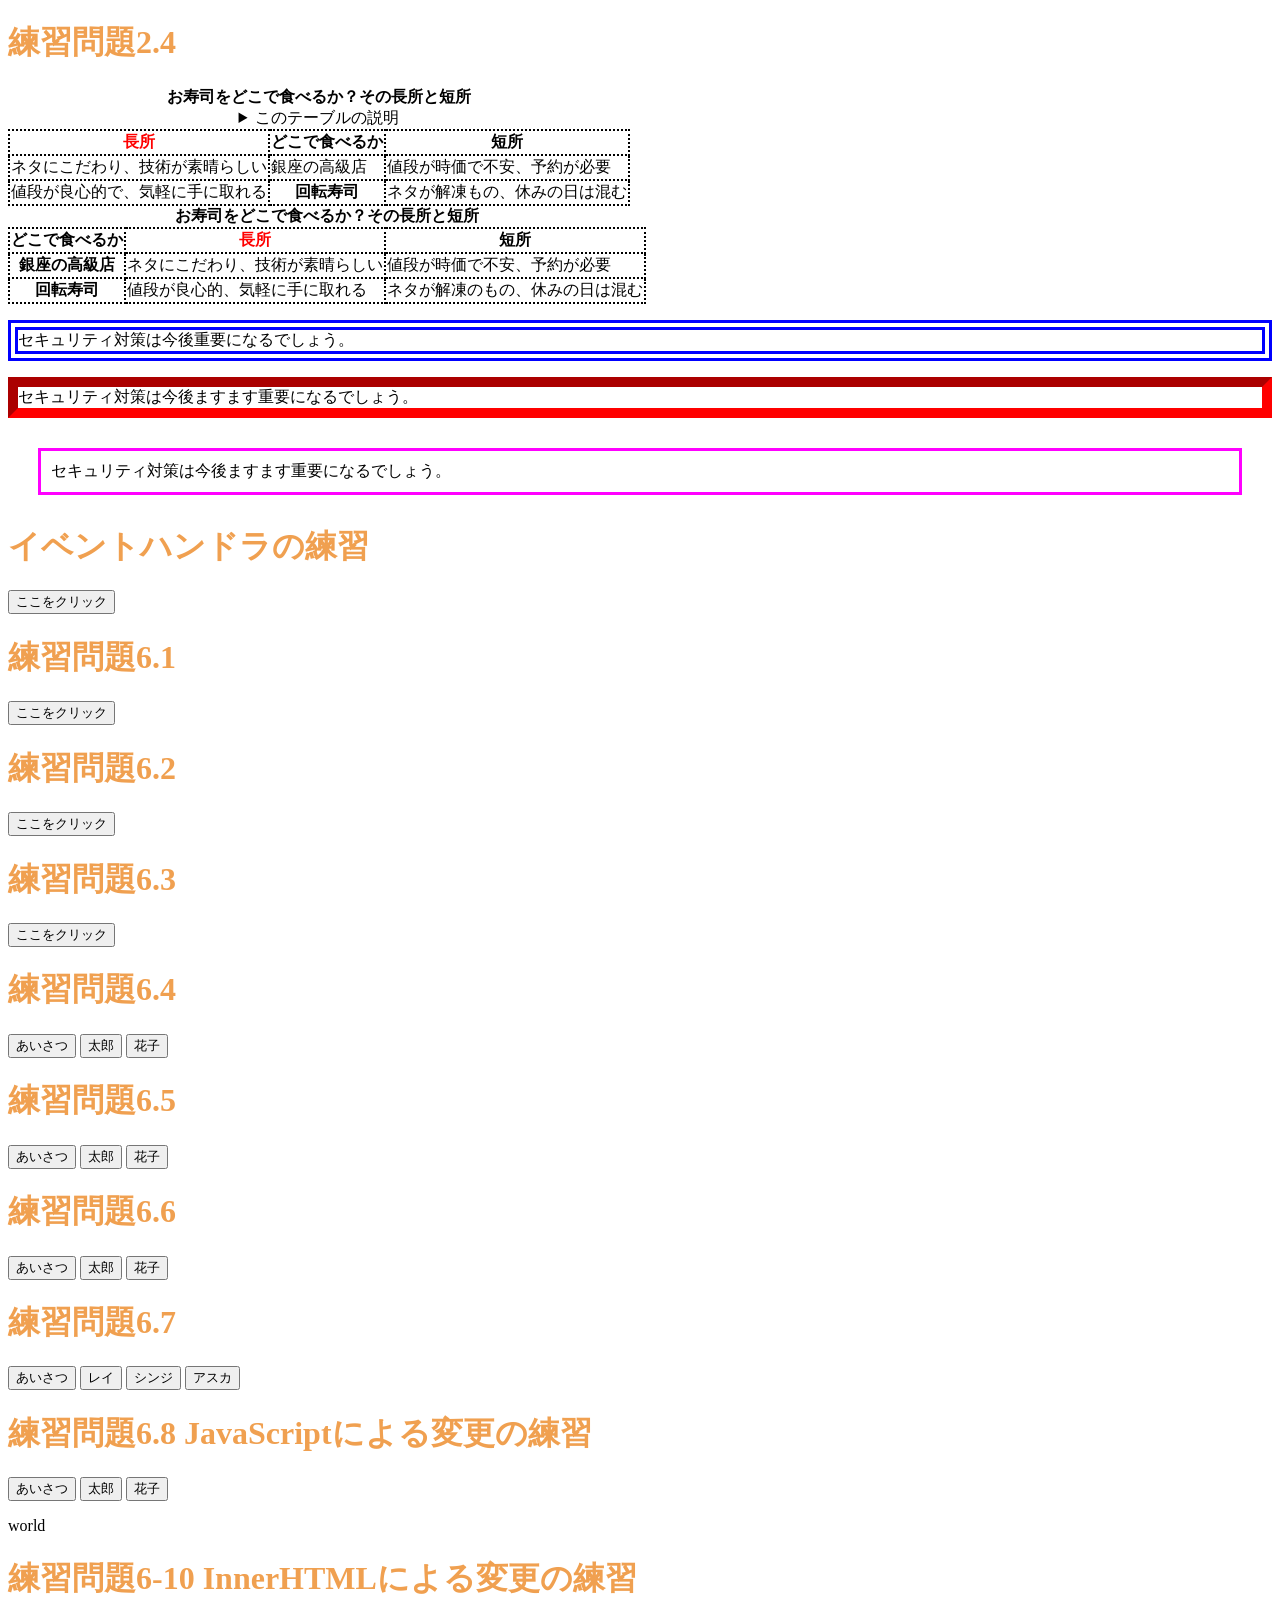
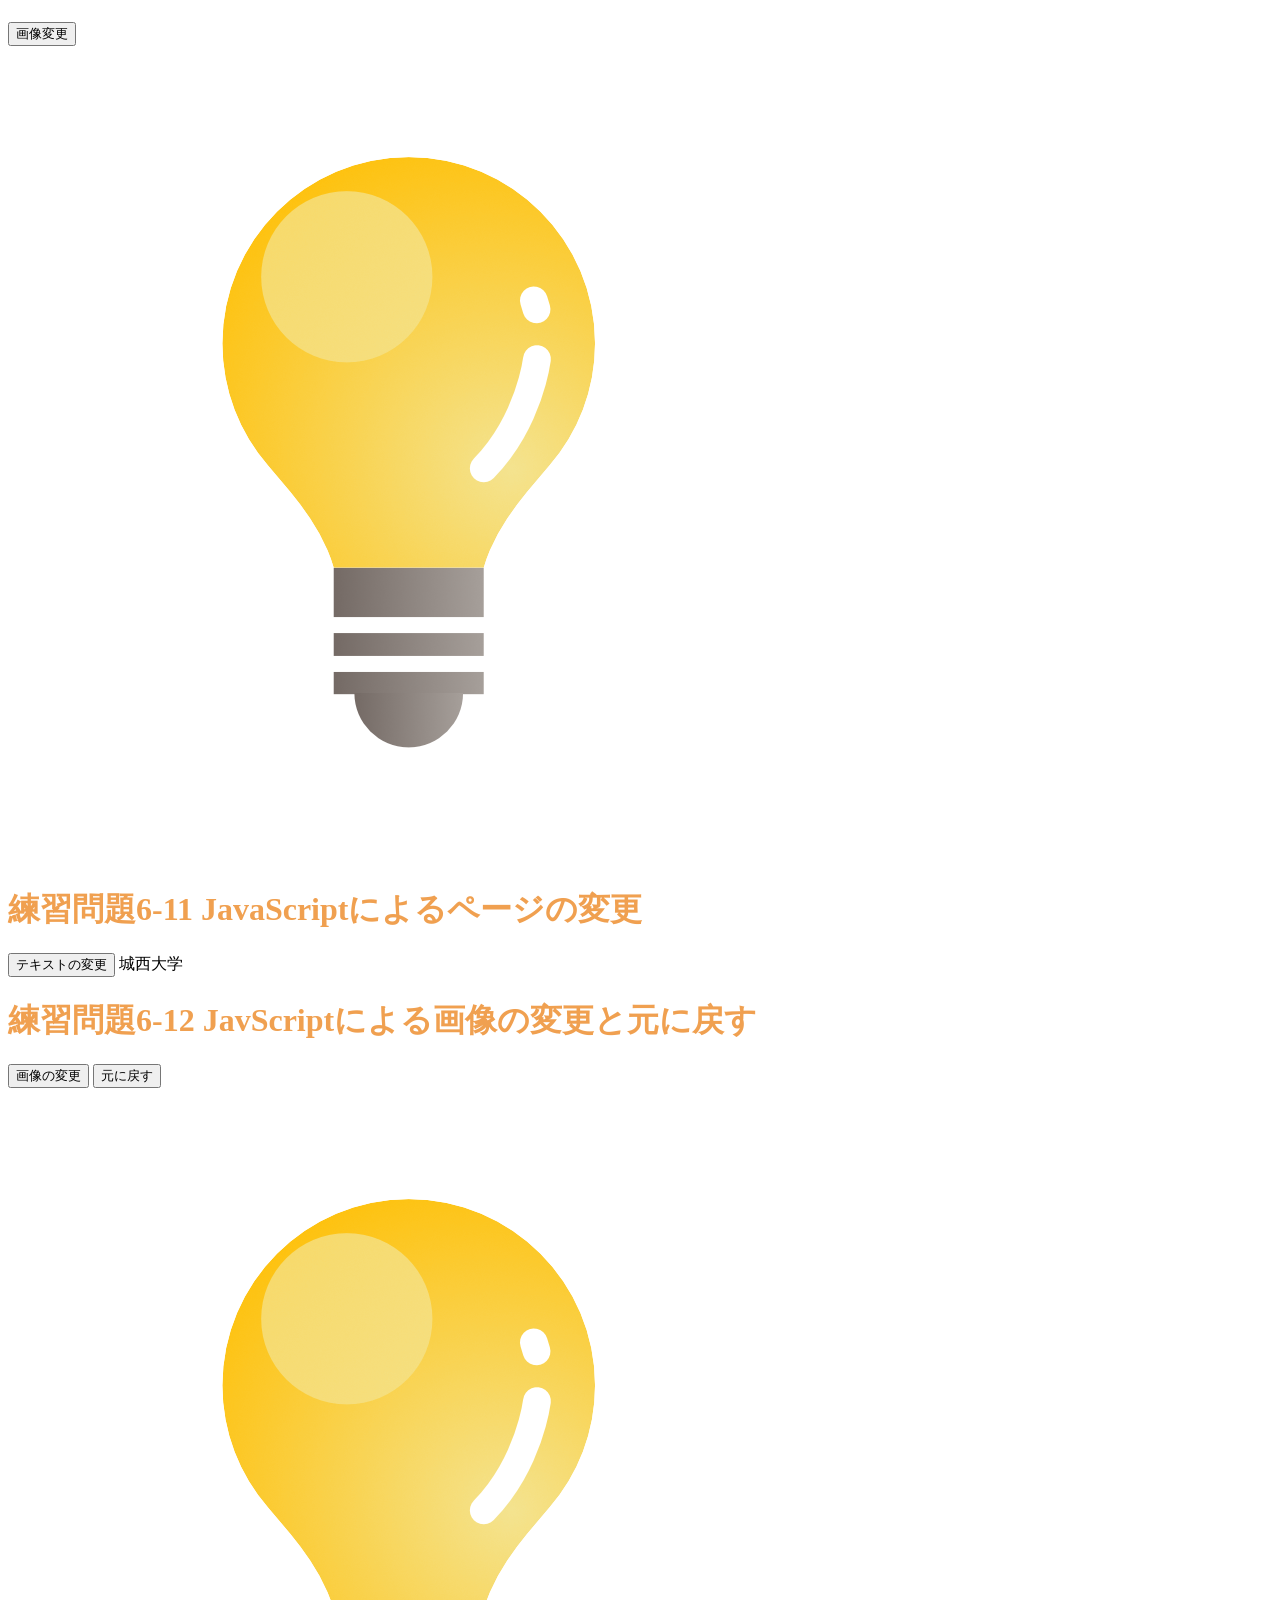
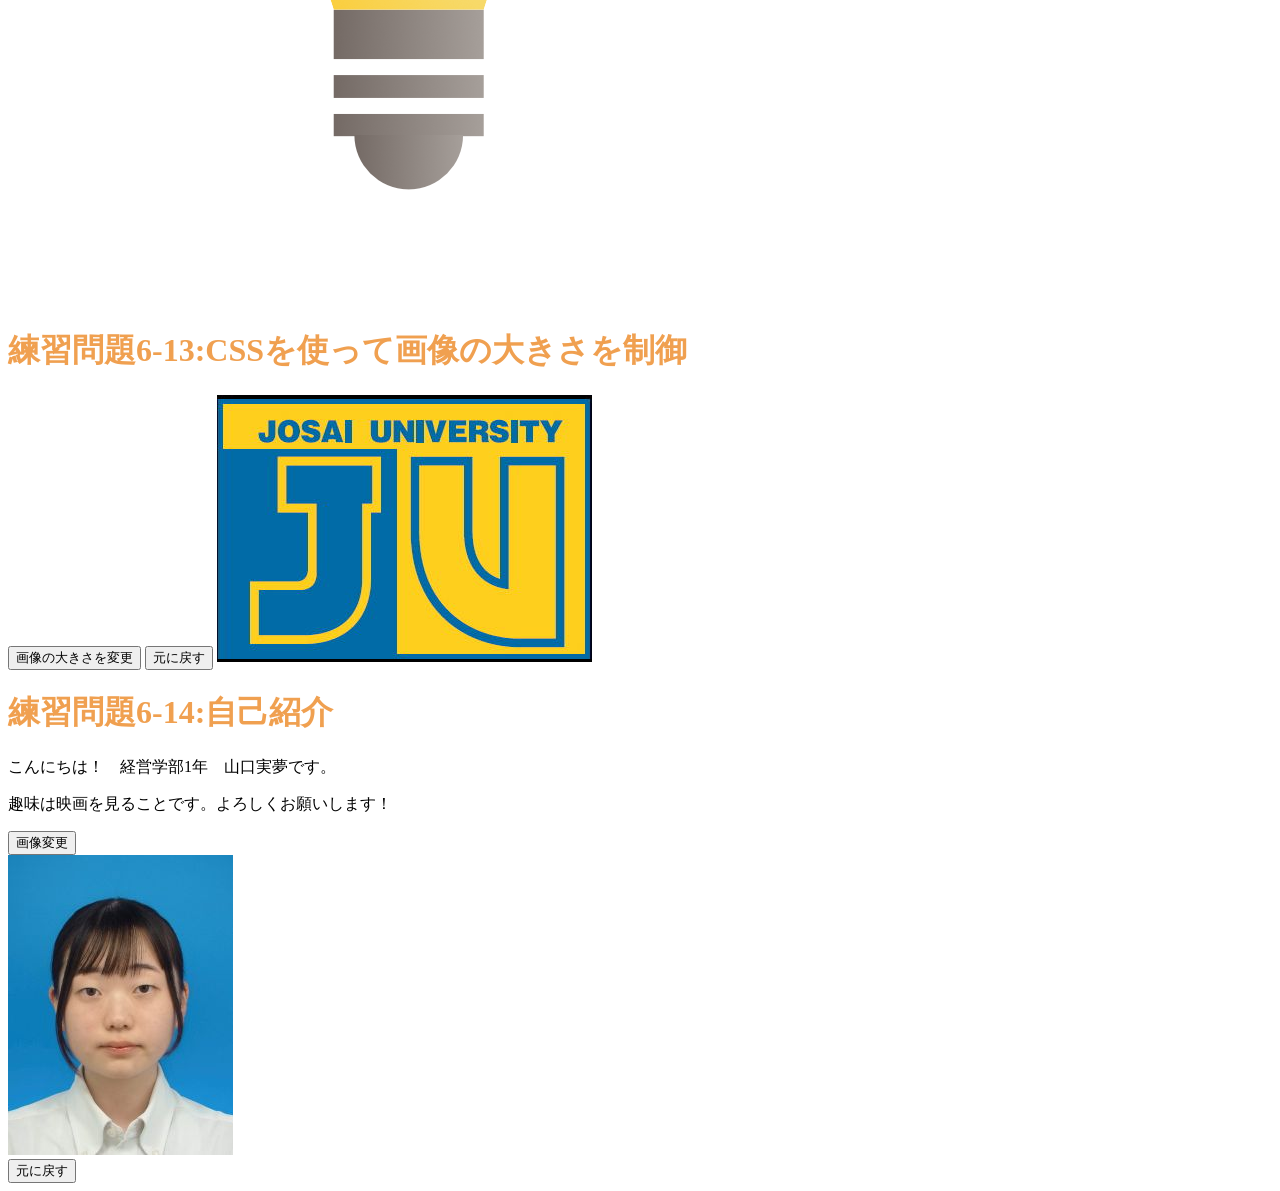
<file: index.html>
<!DOCTYPE html>
<html lang="ja">
<head>
<meta charset="UTF-8">
    <title>Web開発の練習2025秋季</title>
    <link rel="stylesheet" href="mystyle.css"><!--この行を追加-->
    <script src="myjs.js"></script><!--この行を追加-->

<script src="ex6-1.js"></script>
<script src="ex6-3.js"></script>
<script src="ex6-4.js"></script>
<script src="ex6-5.js"></script>
<script src="ex6-6.js"></script>
<script src="ex6-7.js"></script>
<script src="ex6-8.js"></script>
<script src="ex6-10.js"></script>
<script src="ex6-11.js"></script>
<script src="ex6-12.js"></script>
<script src="ex6-13.js"></script>
<script src="ex6-14.js"></script>


 <link rel="stylesheet" href="imagechange.css">
    
</head>
<body>



<h1>練習問題2.4</h1>

<table border="1">

    <caption>
        <strong>お寿司をどこで食べるか？その長所と短所</strong>
        <details>
        <summary>このテーブルの説明</summary>    
        <p>以下のテーブルでは、２番目のカラムに寿司店のタイプが入れられています。その左側にそのようなタイプのお店でお寿司を食べる場合の
        長所が、右側に短所が入れられています。</p>    
     </details>
    </caption>
    <thead>
    <tr><th class="important">長所</th><th>どこで食べるか</th><th>短所</th></tr>  
    </thead>
    <tbody>
    <tr><td>ネタにこだわり、技術が素晴らしい</td><td>銀座の高級店</td>
    <td>値段が時価で不安、予約が必要</td></tr>    
    <tr><td>値段が良心的で、気軽に手に取れる</td><th>回転寿司</th>
    <td>ネタが解凍もの、休みの日は混む</td></tr>
    </tbody>
</table>
<table>
<caption>
<strong>お寿司をどこで食べるか？その長所と短所</strong>
</caption>
<thead>
<tr><th>どこで食べるか</th><th class="important">長所</th><th>短所</th></tr>
</thead>
<tbody>
<tr><th>銀座の高級店</th><td>ネタにこだわり、技術が素晴らしい</td><td>値段が時価で不安、予約が必要</td></tr>
<tr><th>回転寿司</th><td>値段が良心的、気軽に手に取れる</td>
<td>ネタが解凍のもの、休みの日は混む</td></tr>    
</tbody>
</table>

<p class="sample1">セキュリティ対策は今後重要になるでしょう。</p>
<p class="sample2">セキュリティ対策は今後ますます重要になるでしょう。</p>
<p class="sample3">セキュリティ対策は今後ますます重要になるでしょう。</p>

<h1>イベントハンドラの練習</h1>

<input type="button" value="ここをクリック"
    onclick="alert('Hellow,Miyu!');">

<!--
<h1>イベントハンドラの練習</h1>
<input type="button" value="ここをクリック" onclick="alert('Hello,Miyu!');">
-->

<h1>練習問題6.1</h1>

<input type="button" value="ここをクリック" 
    onclick="sayhello61();">

<h1>練習問題6.2</h1>

<input type="button" value="ここをクリック" 
    onclick="sayhello61();sayhello61();">

<h1>練習問題6.3</h1>

<input type="button" value="ここをクリック"
    onclick="saygoodbye();">


<h1>練習問題6.4</h1>

<input type="button" value="あいさつ" onclick="sayhello64();">
<input type="button" value="太郎" onclick="taro64();">
<input type="button" value="花子" onclick="hanako64();">

<h1>練習問題6.5</h1>

<input type="button" value="あいさつ"
        onclick="sayhello65();">

<input type="button" value="太郎"
        onclick="taro65();">

<input type="button" value="花子"
        onclick="hanako65();">

<h1>練習問題6.6</h1>

<input type="button" value="あいさつ" onclick="sayhello66();">
<input type="button" value="太郎" onclick="someone66('太郎');">
<input type="button" value="花子" onclick="someone66('花子');">

<h1>練習問題6.7</h1>
<input type="button" value="あいさつ" onclick="sayhello67();">
<input type="button" value="レイ" onclick="someone67('レイ');">
<input type="button" value="シンジ" onclick="someone67('シンジ');">
<input type="button" value="アスカ" onclick="someone67('アスカ');">

<h1>練習問題6.8 JavaScriptによる変更の練習</h1>

<input type ="button" value="あいさつ" onclick="sayhello68();">
<input type ="button" value="太郎" onclick="taro68();">
<input type ="button" value="花子" onclick="hanako68();">

<p id="who68">world</p>



<h1>練習問題6-10 InnerHTMLによる変更の練習</h1>

<input type="button" value="画像変更" onclick="gazo610();">
<p id="who610">
<img src="./image/bulboff.gif" alt="オフ">
</p>

<h1>練習問題6-11 JavaScriptによるページの変更</h1>

<div id="txt1">

    <input type="button" value="テキストの変更"
        onclick="txtchange1();">
    城西大学</div>

<h1>練習問題6-12 JavScriptによる画像の変更と元に戻す</h1>

    <input type="button" value="画像の変更" 
        onclick="imgchange1();">

    <input type="button" value="元に戻す"
        onclick="imgchange2();">

    <p>
       <img src="./image/bulboff.gif" id="image12" alt="オフ">
    </p>

    <h1>練習問題6-13:CSSを使って画像の大きさを制御</h1>
    

<input type="button" value="画像の大きさを変更" onclick="imgchange13();">
<input type="button" value="元に戻す" onclick="imgreset13();">

<img src="./image/josai.png" id="logo" alt="Josai Logo">

    
    <h1>練習問題6-14:自己紹介</h1>

    <p>こんにちは！　経営学部1年　山口実夢です。</p>
    <p>趣味は映画を見ることです。よろしくお願いします！</p>

    <input type="button" value="画像変更"
        onclick="imgchange14();">

    <div id="photo">
     <img src="./image/face1.jpg"  alt="自分の写真"> 
    </div>

    <input type="button" value="元に戻す"
        onclick="imgchange15();">

   






    
</body>
  </html>
</file>
<file: mystyle.css>
/* h1{color:blue;}*/
/* h1{color:green;}*/
h1{color:#F0A050}

th,hd {border:dashed thick black;}

th.important { color:red;}
p.sample1 {border:double 10px #0000ff;}
p.sample2 {border:inset 10px #ff0000;}
p.sample3 {margin: 30px;padding: 10px;border: medium solid #ff00ff;}

table, th, td {
    border: 2px dotted black !important;
}

table {
    border-collapse: collapse;
}
</file>
<file: imagechange.css>
img.imagechange {
    width: 500px;
    height: 200px;
}
</file>
